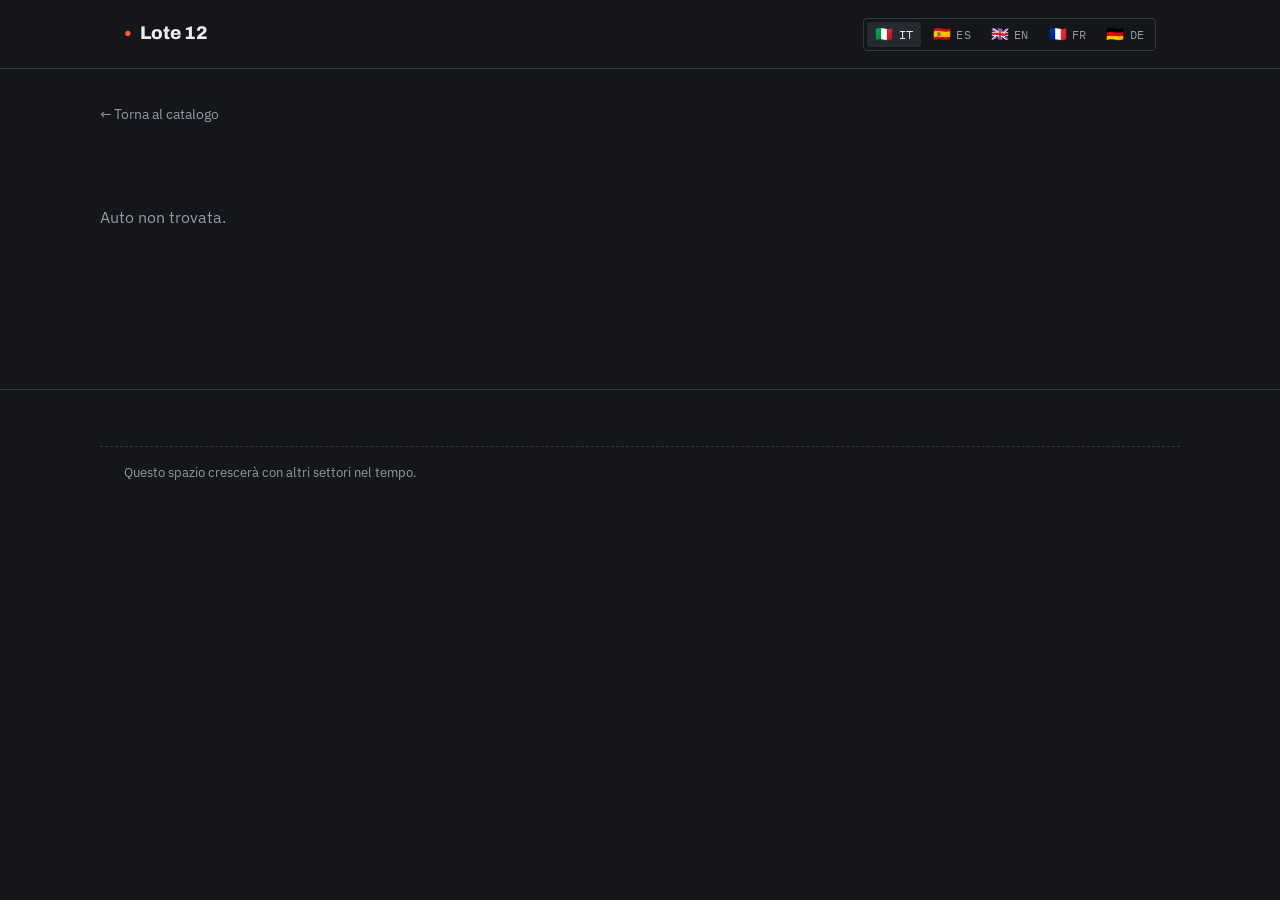
<file: auto.html>
<!DOCTYPE html>
<html lang="it">
<head>
  <meta charset="UTF-8" />
  <meta name="viewport" content="width=device-width, initial-scale=1.0" />
  <title>Lote 12 — Ficha del auto</title>
  <link rel="preconnect" href="https://fonts.googleapis.com" />
  <link rel="preconnect" href="https://fonts.gstatic.com" crossorigin />
  <link href="https://fonts.googleapis.com/css2?family=Archivo:wght@600;700;800&family=IBM+Plex+Sans:wght@400;500&family=IBM+Plex+Mono:wght@400;500&display=swap" rel="stylesheet" />
  <link rel="stylesheet" href="css/styles.css" />
</head>
<body>

  <header class="header">
    <div class="wrap header__row">
      <a class="brand" href="index.html" style="text-decoration:none;">
        <span class="brand__mark">●</span>
        <span id="site-nombre">Lote 12</span>
      </a>
      <div id="lang-switch" class="lang-switch"></div>
    </div>
  </header>

  <main class="wrap ficha-page">
    <a id="link-volver" class="volver" href="index.html">← <span id="txt-volver">Volver al catálogo</span></a>

    <div id="contenido-ficha">
      <!-- se completa por JS -->
    </div>
  </main>

  <footer class="footer">
    <div class="wrap footer__aviso" id="footer-aviso-2"></div>
  </footer>

  <script src="js/i18n.js"></script>
  <script src="js/config.js"></script>
  <script src="js/auto.js"></script>
</body>
</html>
</file>
<file: css/styles.css>
/* ============================================
   TOKENS
============================================ */
:root {
  --bg: #15161a;
  --surface: #1e2025;
  --surface-2: #26292f;
  --line: #34373d;
  --text: #ececea;
  --muted: #9199a3;
  --accent: #ff5a36;
  --accent-ink: #1a0e09;
  --success: #3fb68b;

  --font-display: "Archivo", sans-serif;
  --font-body: "IBM Plex Sans", sans-serif;
  --font-mono: "IBM Plex Mono", monospace;

  --radius: 4px;
}

* { box-sizing: border-box; }

html { scroll-behavior: smooth; }

body {
  margin: 0;
  background: var(--bg);
  color: var(--text);
  font-family: var(--font-body);
  line-height: 1.5;
  -webkit-font-smoothing: antialiased;
}

a { color: inherit; }

.wrap {
  max-width: 1080px;
  margin: 0 auto;
  padding: 0 24px;
}

h1, h2, h3 {
  font-family: var(--font-display);
  margin: 0;
  letter-spacing: -0.01em;
}

/* ============================================
   HEADER
============================================ */
.header {
  border-bottom: 1px solid var(--line);
  position: sticky;
  top: 0;
  background: var(--bg);
  z-index: 10;
}

.header__row {
  display: flex;
  align-items: center;
  justify-content: space-between;
  height: 68px;
}

.brand {
  display: flex;
  align-items: center;
  gap: 8px;
  font-family: var(--font-display);
  font-weight: 800;
  font-size: 1.15rem;
}

.brand__mark { color: var(--accent); font-size: 0.8rem; }

.nav { display: flex; gap: 28px; }

.nav__link {
  font-size: 0.95rem;
  text-decoration: none;
  color: var(--muted);
  border-bottom: 2px solid transparent;
  padding-bottom: 4px;
}

.nav__link--activo {
  color: var(--text);
  border-color: var(--accent);
}

.nav__link--proximo {
  cursor: default;
  opacity: 0.45;
}

/* ============================================
   SELECTOR DE IDIOMA
============================================ */
.lang-switch {
  display: flex;
  gap: 4px;
  border: 1px solid var(--line);
  border-radius: var(--radius);
  padding: 3px;
}

.lang-btn {
  font-family: var(--font-mono);
  font-size: 0.72rem;
  letter-spacing: 0.02em;
  background: transparent;
  border: none;
  color: var(--muted);
  padding: 5px 8px;
  border-radius: 3px;
  cursor: pointer;
  display: inline-flex;
  align-items: center;
  gap: 5px;
}

.lang-btn__bandera {
  font-size: 0.9rem;
  line-height: 1;
}

.lang-btn:hover { color: var(--text); }

.lang-btn--activo {
  background: var(--surface-2);
  color: var(--text);
}

/* ============================================
   INTRO
============================================ */
.intro { padding: 40px 0 8px; }

.intro__texto {
  font-family: var(--font-display);
  font-weight: 700;
  font-size: clamp(1.4rem, 3vw, 2rem);
  max-width: 640px;
  margin: 0;
}

/* ============================================
   DESTACADO (ficha grande, tipo panel de taller)
============================================ */
.destacado {
  display: grid;
  grid-template-columns: 1.1fr 1fr;
  gap: 0;
  margin: 32px 0 56px;
  background: var(--surface);
  border: 1px solid var(--line);
  border-radius: var(--radius);
  overflow: hidden;
}

.destacado__foto {
  position: relative;
  background: var(--surface-2);
  min-height: 320px;
  display: block;
}

.destacado__foto img {
  width: 100%;
  height: 100%;
  object-fit: cover;
  display: block;
  transition: transform 0.25s ease;
}

.destacado__foto:hover img { transform: scale(1.03); }

.destacado__titulo a { color: inherit; text-decoration: none; }
.destacado__titulo a:hover { color: var(--accent); }

.pie__botones {
  display: flex;
  gap: 10px;
  align-items: center;
  flex-wrap: wrap;
}

.btn--outline {
  background: transparent;
  border: 1px solid var(--line);
  color: var(--text);
}

.btn--outline:hover { border-color: var(--accent); color: var(--accent); }

.destacado__info {
  padding: 32px;
  display: flex;
  flex-direction: column;
  gap: 14px;
}

.destacado__titulo {
  font-size: clamp(1.5rem, 2.4vw, 2rem);
  font-weight: 700;
}

.destacado__pie {
  margin-top: auto;
  display: flex;
  align-items: center;
  justify-content: space-between;
  gap: 16px;
  padding-top: 18px;
  border-top: 1px solid var(--line);
}

.descripcion {
  color: var(--muted);
  font-size: 0.95rem;
  margin: 0;
}

/* ============================================
   FICHAS COMPARTIDAS
============================================ */
.lote {
  font-family: var(--font-mono);
  font-size: 0.75rem;
  color: var(--muted);
  letter-spacing: 0.02em;
}

.specs {
  display: grid;
  grid-template-columns: repeat(2, 1fr);
  gap: 8px 20px;
  margin: 0;
}

.specs > div {
  display: flex;
  justify-content: space-between;
  border-bottom: 1px dashed var(--line);
  padding-bottom: 4px;
  font-size: 0.88rem;
}

.specs dt { color: var(--muted); }
.specs dd { margin: 0; font-family: var(--font-mono); }

.precio {
  font-family: var(--font-mono);
  font-size: 1.25rem;
  font-weight: 500;
}

.btn {
  display: inline-block;
  padding: 10px 18px;
  border-radius: var(--radius);
  font-size: 0.9rem;
  font-weight: 500;
  text-decoration: none;
  white-space: nowrap;
}

.btn--accent {
  background: var(--accent);
  color: var(--accent-ink);
}

.btn--disabled {
  background: transparent;
  border: 1px solid var(--line);
  color: var(--muted);
}

/* ============================================
   STOCK / GRID
============================================ */
.stock__header {
  display: flex;
  align-items: baseline;
  justify-content: space-between;
  flex-wrap: wrap;
  gap: 8px;
  margin-bottom: 20px;
}

.stock__nota {
  color: var(--muted);
  font-size: 0.85rem;
}

.grid {
  display: grid;
  grid-template-columns: repeat(3, 1fr);
  gap: 20px;
  padding-bottom: 64px;
}

.card {
  background: var(--surface);
  border: 1px solid var(--line);
  border-radius: var(--radius);
  overflow: hidden;
  display: flex;
  flex-direction: column;
}

.card__foto {
  position: relative;
  aspect-ratio: 4 / 3;
  background: var(--surface-2);
  display: block;
  overflow: hidden;
}

.card__foto img {
  width: 100%;
  height: 100%;
  object-fit: cover;
  display: block;
  transition: transform 0.25s ease;
}

.card__foto:hover img { transform: scale(1.05); }

.card--vendido .card__foto img { filter: grayscale(1); opacity: 0.6; }

.card__titulo a { color: inherit; text-decoration: none; }
.card__titulo a:hover { color: var(--accent); }

.tag {
  position: absolute;
  top: 10px;
  left: 10px;
  font-family: var(--font-mono);
  font-size: 0.7rem;
  padding: 3px 8px;
  border-radius: 3px;
}

.tag--vendido {
  background: var(--surface);
  color: var(--muted);
  border: 1px solid var(--line);
}

.card__info {
  padding: 18px;
  display: flex;
  flex-direction: column;
  gap: 10px;
  flex: 1;
}

.card__titulo { font-size: 1.05rem; font-weight: 700; }

.card__pie {
  margin-top: auto;
  display: flex;
  align-items: center;
  justify-content: space-between;
  gap: 10px;
  padding-top: 12px;
  border-top: 1px solid var(--line);
}

.card__pie .btn { padding: 8px 12px; font-size: 0.82rem; }

.vacio { color: var(--muted); padding: 40px 0; }

/* ============================================
   FOOTER
============================================ */
.footer {
  border-top: 1px solid var(--line);
  padding: 32px 0 16px;
  margin-top: 40px;
}

.footer__row {
  display: flex;
  justify-content: space-between;
  align-items: center;
  flex-wrap: wrap;
  gap: 20px;
}

.brand--footer { font-size: 1rem; }

.footer__ciudad {
  color: var(--muted);
  font-size: 0.85rem;
  margin: 6px 0 0;
}

.footer__contacto {
  display: flex;
  align-items: center;
  gap: 18px;
}

.footer__email {
  color: var(--muted);
  font-size: 0.88rem;
  text-decoration: none;
}

.footer__aviso {
  color: var(--muted);
  font-size: 0.8rem;
  margin-top: 24px;
  padding-top: 16px;
  border-top: 1px dashed var(--line);
}

/* ============================================
   PÁGINA DE FICHA COMPLETA (auto.html)
============================================ */
.ficha-page { padding: 32px 0 64px; }

.volver {
  display: inline-block;
  color: var(--muted);
  text-decoration: none;
  font-size: 0.9rem;
  margin-bottom: 24px;
}

.volver:hover { color: var(--text); }

.ficha {
  display: grid;
  grid-template-columns: 1.15fr 1fr;
  gap: 40px;
  align-items: start;
}

.ficha__titulo {
  font-size: clamp(1.6rem, 3vw, 2.3rem);
  font-weight: 700;
  margin: 8px 0 4px;
}

.ficha__vendido { color: var(--muted); font-size: 0.6em; font-weight: 500; }

.ficha__precio {
  font-family: var(--font-mono);
  font-size: 1.6rem;
  color: var(--accent);
  margin-bottom: 24px;
}

.ficha__subtitulo {
  font-size: 0.95rem;
  font-weight: 700;
  margin: 28px 0 12px;
  padding-bottom: 8px;
  border-bottom: 1px solid var(--line);
}

/* Bloques plegables (acordeón) */
.bloque {
  border-bottom: 1px solid var(--line);
}

.bloque:first-of-type {
  border-top: 1px solid var(--line);
  margin-top: 8px;
}

.bloque__resumen {
  list-style: none;
  cursor: pointer;
  padding: 14px 4px;
  font-family: var(--font-display);
  font-weight: 700;
  font-size: 0.95rem;
  display: flex;
  align-items: center;
  justify-content: space-between;
  user-select: none;
}

.bloque__resumen::-webkit-details-marker { display: none; }

.bloque__resumen::after {
  content: "+";
  font-family: var(--font-mono);
  font-size: 1.1rem;
  color: var(--muted);
  transition: transform 0.15s ease;
  margin-left: 12px;
  flex-shrink: 0;
}

.bloque[open] > .bloque__resumen::after {
  content: "−";
  color: var(--accent);
}

.bloque__resumen:hover { color: var(--accent); }

.bloque__contenido {
  padding: 0 4px 20px;
}

.specs--ficha {
  grid-template-columns: 1fr 1fr;
}

.ficha__descripcion {
  color: var(--text);
  font-size: 0.95rem;
  line-height: 1.7;
  margin: 0;
}

.ficha__nota {
  color: var(--muted);
  font-size: 0.85rem;
  font-style: italic;
  margin: 10px 0 0;
}

.ficha__cta { margin-top: 32px; }
.ficha__cta .btn { padding: 13px 24px; font-size: 0.95rem; }

/* Equipamiento */
.equipo {
  display: grid;
  grid-template-columns: 1fr;
  gap: 16px;
}

.equipo__grupo { min-width: 0; }

.equipo__titulo {
  font-family: var(--font-mono);
  font-size: 0.78rem;
  text-transform: uppercase;
  letter-spacing: 0.04em;
  color: var(--muted);
  margin: 0 0 8px;
  font-weight: 500;
}

.equipo__lista {
  list-style: none;
  margin: 0;
  padding: 0;
  display: flex;
  flex-wrap: wrap;
  gap: 6px;
}

.equipo__lista li {
  font-size: 0.82rem;
  padding: 4px 10px;
  border: 1px solid var(--line);
  border-radius: 999px;
  color: var(--text);
  background: var(--surface-2);
}

.equipo__lista--no-incluido {
  margin-top: 4px;
}

.equipo__lista--no-incluido li {
  color: var(--muted);
  background: transparent;
}

/* Historial de mantenimiento */
.timeline {
  display: flex;
  flex-direction: column;
  gap: 0;
}

.timeline__item {
  display: grid;
  grid-template-columns: 110px 1fr;
  gap: 16px;
  padding: 12px 0;
  border-bottom: 1px dashed var(--line);
}

.timeline__item:last-child { border-bottom: none; }

.timeline__fecha {
  font-family: var(--font-mono);
  font-size: 0.85rem;
  color: var(--accent);
}

.timeline__detalle { font-size: 0.9rem; }

.timeline__km {
  color: var(--muted);
  font-family: var(--font-mono);
  font-size: 0.82rem;
  margin-top: 2px;
}

/* Accesorios instalados */
.accesorios {
  display: flex;
  flex-direction: column;
  gap: 16px;
}

.accesorio {
  border: 1px solid var(--line);
  border-radius: var(--radius);
  padding: 14px 16px;
  background: var(--surface-2);
}

.accesorio__titulo {
  font-size: 0.95rem;
  font-weight: 700;
  margin: 0 0 8px;
}

.accesorio .specs--ficha { grid-template-columns: 1fr 1fr; margin-bottom: 8px; }

.accesorio__descripcion {
  color: var(--muted);
  font-size: 0.85rem;
  margin: 0;
}

/* Carrusel */
.carrusel__principal {
  position: relative;
  background: var(--surface-2);
  border: 1px solid var(--line);
  border-radius: var(--radius);
  aspect-ratio: 4 / 3;
  overflow: hidden;
}

.carrusel__principal img {
  width: 100%;
  height: 100%;
  object-fit: cover;
  display: block;
}

.carrusel__flecha {
  position: absolute;
  top: 50%;
  transform: translateY(-50%);
  background: rgba(21, 22, 26, 0.7);
  color: var(--text);
  border: 1px solid var(--line);
  width: 38px;
  height: 38px;
  border-radius: 50%;
  font-size: 1.3rem;
  line-height: 1;
  cursor: pointer;
}

.carrusel__flecha--izq { left: 12px; }
.carrusel__flecha--der { right: 12px; }
.carrusel__flecha:hover { border-color: var(--accent); color: var(--accent); }

.carrusel__miniaturas {
  display: flex;
  gap: 8px;
  margin-top: 10px;
  overflow-x: auto;
}

.miniatura {
  flex: 0 0 72px;
  width: 72px;
  height: 54px;
  padding: 0;
  border: 1px solid var(--line);
  border-radius: 3px;
  overflow: hidden;
  cursor: pointer;
  background: var(--surface-2);
}

.miniatura img { width: 100%; height: 100%; object-fit: cover; display: block; opacity: 0.6; }
.miniatura--activa { border-color: var(--accent); }
.miniatura--activa img { opacity: 1; }

/* ============================================
   RESPONSIVE
============================================ */
@media (max-width: 860px) {
  .grid { grid-template-columns: repeat(2, 1fr); }
}

@media (max-width: 700px) {
  .destacado { grid-template-columns: 1fr; }
  .destacado__foto { min-height: 220px; }
  .nav { gap: 16px; }
  .ficha { grid-template-columns: 1fr; }
}

@media (max-width: 520px) {
  .grid { grid-template-columns: 1fr; }
  .footer__row { flex-direction: column; align-items: flex-start; }
  .specs { grid-template-columns: 1fr; }
  .specs--ficha { grid-template-columns: 1fr; }
  .header__row { flex-wrap: wrap; height: auto; padding: 12px 0; gap: 10px; }
  .nav { order: 3; width: 100%; }
  .equipo { grid-template-columns: 1fr; }
  .timeline__item { grid-template-columns: 1fr; gap: 4px; }
}

/* Accesibilidad: foco visible */
a:focus-visible, .btn:focus-visible {
  outline: 2px solid var(--accent);
  outline-offset: 2px;
}

@media (prefers-reduced-motion: reduce) {
  html { scroll-behavior: auto; }
}
</file>
